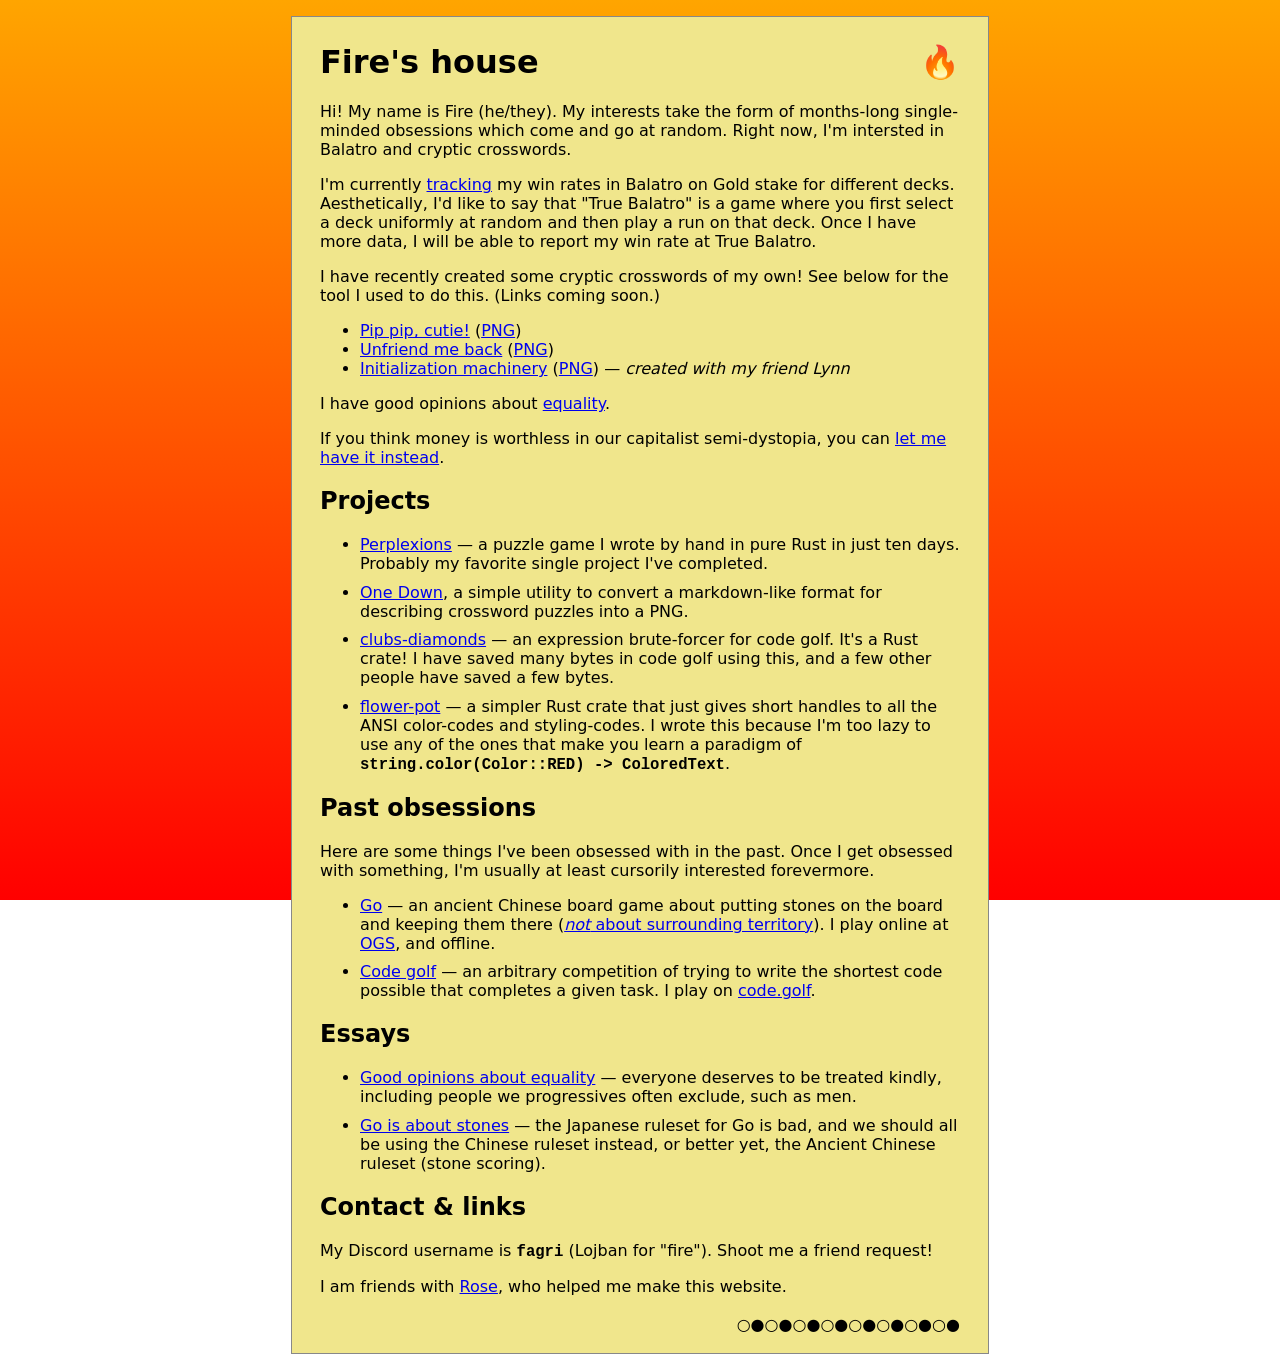
<file: index.html>
<!doctype html>
<html lang=en>
<title>fire's house</title>
<meta name=viewport content="width=device-width, initial-scale=1.0">
<link rel="stylesheet" href="style.css">

<div id="fire-background"> </div> <!--Fire background-->

<div id="outside-main">
<main>

<h1 class="flaming">Fire's house</h1>
<p>Hi! My name is Fire (he/they). My interests take the form of months-long single-minded obsessions which come and go at random. Right now, I'm intersted in Balatro and cryptic crosswords.

<p>I'm currently <a href="todo.html">tracking</a> my win rates in Balatro on Gold stake for different decks. Aesthetically, I'd like to say that "True Balatro" is a game where you first select a deck uniformly at random and then play a run on that deck. Once I have more data, I will be able to report my win rate at True Balatro.

<p>I have recently created some cryptic crosswords of my own! See below for the tool I used to do this. (Links coming soon.)
<ul>
    <li><a href="todo.html">Pip pip, cutie!</a> (<a href="todo.html">PNG</a>)
    <li><a href="todo.html">Unfriend me back</a> (<a href="todo.html">PNG</a>)
    <li><a href="todo.html">Initialization machinery</a> (<a href="todo.html">PNG</a>) — <i>created with my friend Lynn</i>
</ul>

<p>I have good opinions about <a href="todo.html">equality</a>.

<p>If you think money is worthless in our capitalist semi-dystopia, you can <a href="todo.html">let me have it instead</a>.

<h2>Projects</h2>

<ul class="spaced-list">
<li><a href=https://acotis.itch.io/perplexions?>Perplexions</a> — a puzzle game I wrote by hand in pure Rust in just ten days. Probably my favorite single project I've completed.
<li><a href="https://github.com/acotis/one-down">One Down</a>, a simple utility to convert a markdown-like format for describing crossword puzzles into a PNG.
<li><a href=https://docs.rs/clubs-diamonds/latest/clubs_diamonds/>clubs-diamonds</a> — an expression brute-forcer for code golf. It's a Rust crate! I have saved many bytes in code golf using this, and a few other people have saved a few bytes.
    <li><a href="https://docs.rs/flower-pot/latest/flower_pot/">flower-pot</a> — a simpler Rust crate that just gives short handles to all the ANSI color-codes and styling-codes. I wrote this because I'm too lazy to use any of the ones that make you learn a paradigm of <span style="font-family: monospace; font-weight: bold; font-size: larger;">string.color(Color::RED) -> ColoredText</span>.
</ul>

<h2>Past obsessions</h2>
Here are some things I've been obsessed with in the past. Once I get obsessed with something, I'm usually at least cursorily interested forevermore.

<ul class="spaced-list">
<li><a href="https://en.wikipedia.org/wiki/Go_(game)">Go</a> — an ancient Chinese board game about putting stones on the board and keeping them there (<a href="todo.html"><i>not</i> about surrounding territory</a>). I play online at <a href="https://online-go.com/player/148509/">OGS</a>, and offline.
<li><a href="https://en.wikipedia.org/wiki/Code_golf">Code golf</a> — an arbitrary competition of trying to write the shortest code possible that completes a given task. I play on <a href="https://code.golf/golfers/acotis">code.golf</a>.
</ul>

<h2>Essays</h2>

<ul class="spaced-list">
<li> <a href="todo.html">Good opinions about equality</a> — everyone deserves to be treated kindly, including people we progressives often exclude, such as men.
<li> <a href="todo.html">Go is about stones</a> — the Japanese ruleset for Go is bad, and we should all be using the Chinese ruleset instead, or better yet, the Ancient Chinese ruleset (stone scoring).
</ul>

<h2>Contact & links</h2>
<p>My Discord username is <span style="font-family: monospace; font-weight: bold; font-size: larger;">fagri</span> (Lojban for "fire"). Shoot me a friend request!

<p>I am friends with <a href="https://rose.systems/">Rose</a>, who helped me make this website.

<footer style="margin-top: 1.2em; margin-bottom: .2em">○●○●○●○●○●○●○●○●</footer>

</main>
</div>
</file>
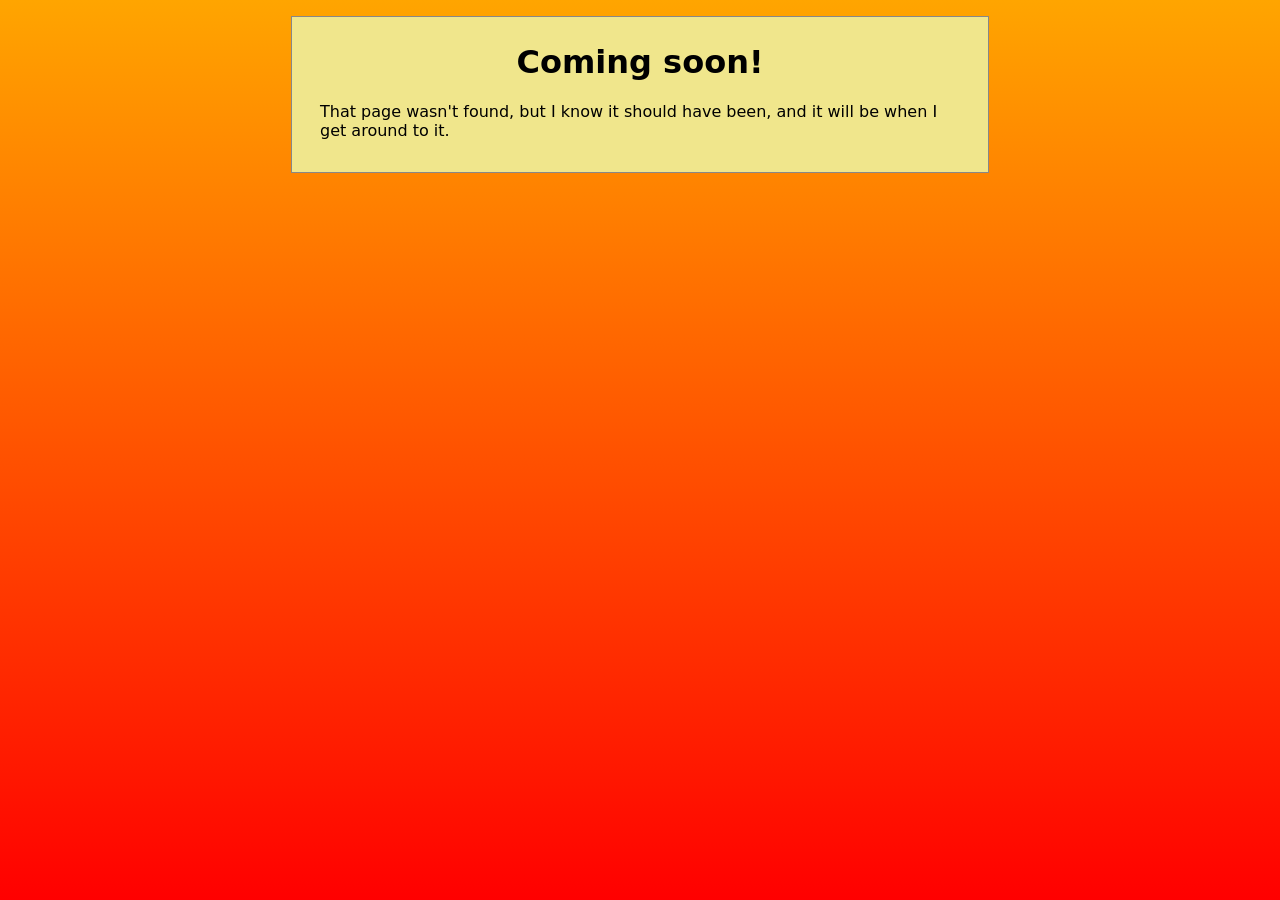
<file: todo.html>
<html>
<link rel="stylesheet" href="style.css">

<body>
<div id="fire-background"> </div> <!--Fire background-->
<div id="outside-main">
<main>

<h1 style="text-align: center">Coming soon!</h1>

<p>That page wasn't found, but I know it should have been, and it will be when I get around to it.

</main>
</div>


</body>
</html>
</file>
<file: style.css>
@font-face {
  font-family: 'Lora';
  src: url("/Lora/Lora-VariableFont_wght.ttf") format('woff2');
}

@font-face {
  font-family: 'Lora';
  font-style: italic;
  src: url("/Lora/Lora-Italic-VariableFont_wght.ttf") format('woff2');
}

@property --flame-orange {
  syntax: "<color>";
  inherits: true;
  initial-value: orange;
}

@property --unflame-percent {
    syntax: "<percentage>";
    inherits: true;
    initial-value: -100%;
}


html {
    --color-fg: black;
    --color-bg: khaki;

    @media (prefers-color-scheme: dark) {
        --color-fg: #e4e4e4;
        --color-bg: #111;
    }
}

body {
    margin: 0;
    height: 100vh;
    color: var(--color-fg);
    font-family: sans;
}

main {
    transition: all 1s;
    max-width: 40rem;
    border: 1px solid #888;
    margin: auto;
    padding: 1em 1.75em;
    background-color: var(--color-bg);
}

h1 {
    margin-top: 10px;
}

@media (prefers-color-scheme: dark) {
    a { color: deepskyblue; }
    a:visited { color: #ff98ee; }
}

footer {
    text-align: right;
}

#fire-background {
    transition: --unflame-percent 8s, --flame-orange 3s;
    background: linear-gradient(black var(--unflame-percent), var(--flame-orange), red);
    @media (prefers-color-scheme: dark) {
        --unflame-percent: 50%; --orange: darkorange;
    }

    position: fixed;
    height: 100vh;
    width: 100vw;
    z-index: -100;
}

#outside-main {
    padding: 1em;
}

.flaming {
    &::after {
        content: "🔥";
        float: right;
    }
}

.spaced-list > * {
    margin-bottom: 0.6em;
}
</file>
